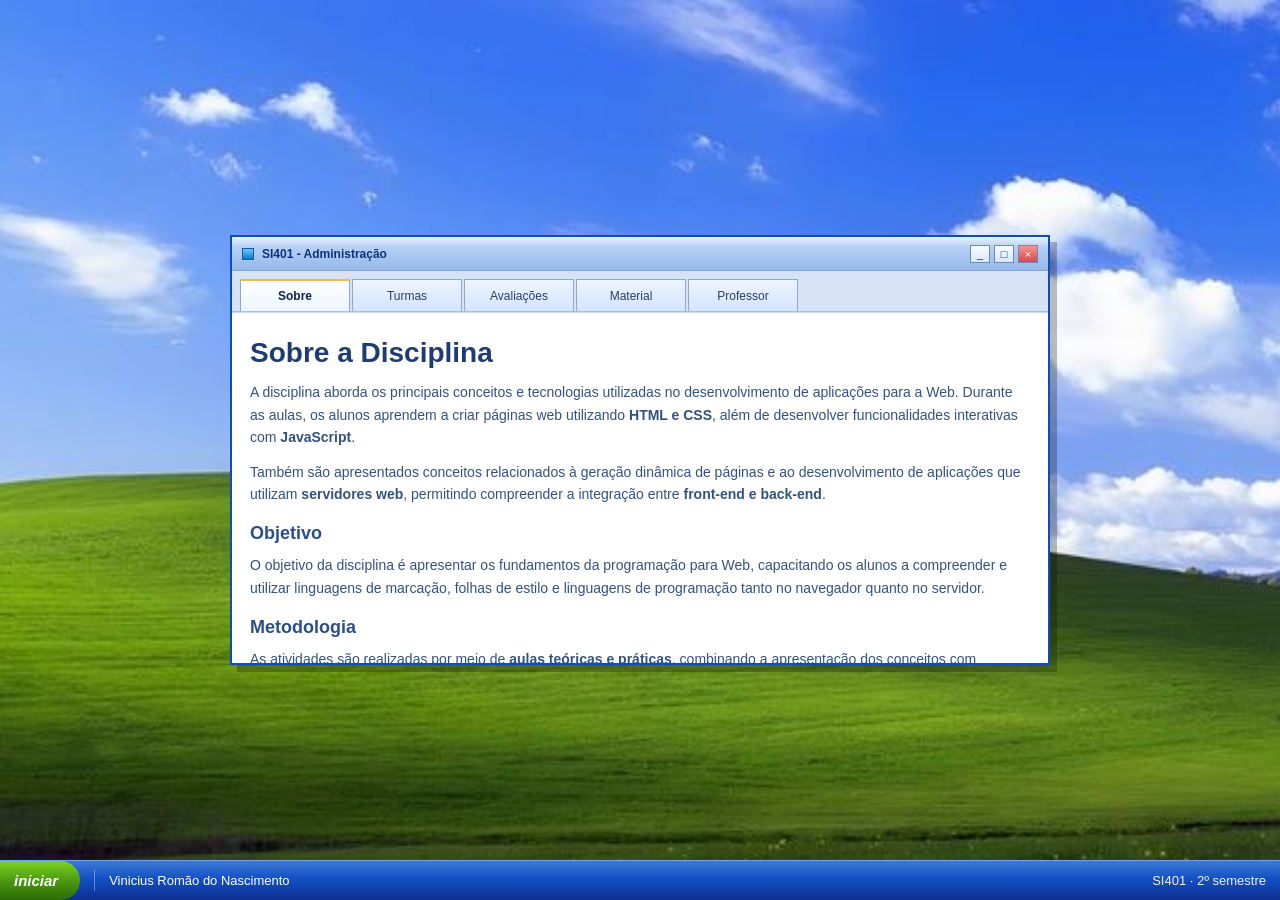
<file: Index.html>
<!DOCTYPE html>
<html lang="pt-BR">
  <head>
    <meta charset="UTF-8" />
    <meta name="viewport" content="width=device-width, initial-scale=1.0" />
    <title>SI401 | Início</title>
    <link rel="stylesheet" href="Css/index.css" />
  </head>
  <body>
    <main class="janela-xp" aria-label="Janela principal">
      <div class="titulo-barra">
        <div class="titulo-detalhe">
          <span class="icone-mini"></span>
          <span>SI401 - Administração</span>
        </div>
        <div class="botoes-janela">
          <button aria-label="Minimizar">_</button>
          <button aria-label="Maximizar">□</button>
          <button class="fechar" aria-label="Fechar">×</button>
        </div>
      </div>

      <nav class="abas" aria-label="Abas do conteúdo">
        <a class="aba ativo" href="index.html">Sobre</a>
        <a class="aba" href="turmas.html">Turmas</a>
        <a class="aba" href="avaliacoes.html">Avaliações</a>
        <a class="aba" href="material.html">Material</a>
        <a class="aba" href="professor.html">Professor</a>
      </nav>

      <section class="conteudo-janela">
        <h2>Sobre a Disciplina</h2>

        <p>
          A disciplina aborda os principais conceitos e tecnologias utilizadas no desenvolvimento de aplicações para a Web.
          Durante as aulas, os alunos aprendem a criar páginas web utilizando <strong>HTML e CSS</strong>, além de desenvolver
          funcionalidades interativas com <strong>JavaScript</strong>.
        </p>

        <p>
          Também são apresentados conceitos relacionados à geração dinâmica de páginas e ao desenvolvimento de aplicações que utilizam
          <strong>servidores web</strong>, permitindo compreender a integração entre <strong>front-end e back-end</strong>.
        </p>

        <h3>Objetivo</h3>
        <p>
          O objetivo da disciplina é apresentar os fundamentos da programação para Web, capacitando os alunos a compreender e utilizar
          linguagens de marcação, folhas de estilo e linguagens de programação tanto no navegador quanto no servidor.
        </p>

        <h3>Metodologia</h3>
        <p>
          As atividades são realizadas por meio de <strong>aulas teóricas e práticas</strong>, combinando a apresentação dos conceitos com
          exercícios e implementação de sistemas baseados nas tecnologias estudadas.
        </p>

        <h3>Competências Desenvolvidas</h3>
        <p>Ao longo da disciplina, o aluno desenvolve conhecimentos para:</p>
        <ul>
          <li>Compreender o funcionamento de aplicações Web baseadas na arquitetura <strong>cliente-servidor</strong>;</li>
          <li>Criar páginas web estáticas utilizando <strong>HTML e CSS</strong>;</li>
          <li>Desenvolver páginas web dinâmicas utilizando <strong>JavaScript</strong>;</li>
          <li>Compreender o funcionamento de scripts executados em servidores web;</li>
          <li>Desenvolver aplicações Web completas, integrando <strong>front-end e back-end</strong>.</li>
        </ul>

        <h3>Pré-requisito</h3>
        <p>Para cursar a disciplina, é necessário ter concluído <strong>SI300 – Programação Orientada a Objetos I</strong>.</p>

        <h3>Frequência</h3>
        <p>É necessário ter <strong>frequência mínima de 75%</strong> nas atividades da disciplina.</p>

        <h3>Exame</h3>
        <p>
          O exame é obrigatório para alunos cuja média final esteja no intervalo <strong>2,5 ≤ M < 6,0</strong>, conforme os critérios
          de avaliação da disciplina.
        </p>
      </section>
    </main>

    <footer class="footer">
      <button class="btn-iniciar">iniciar</button>
      <div class="divisor"></div>
      <span class="item-menu">Vinicius Romão do Nascimento</span>
      <span class="info-direita">SI401 · 2º semestre</span>
    </footer>
  </body>
</html>
</file>
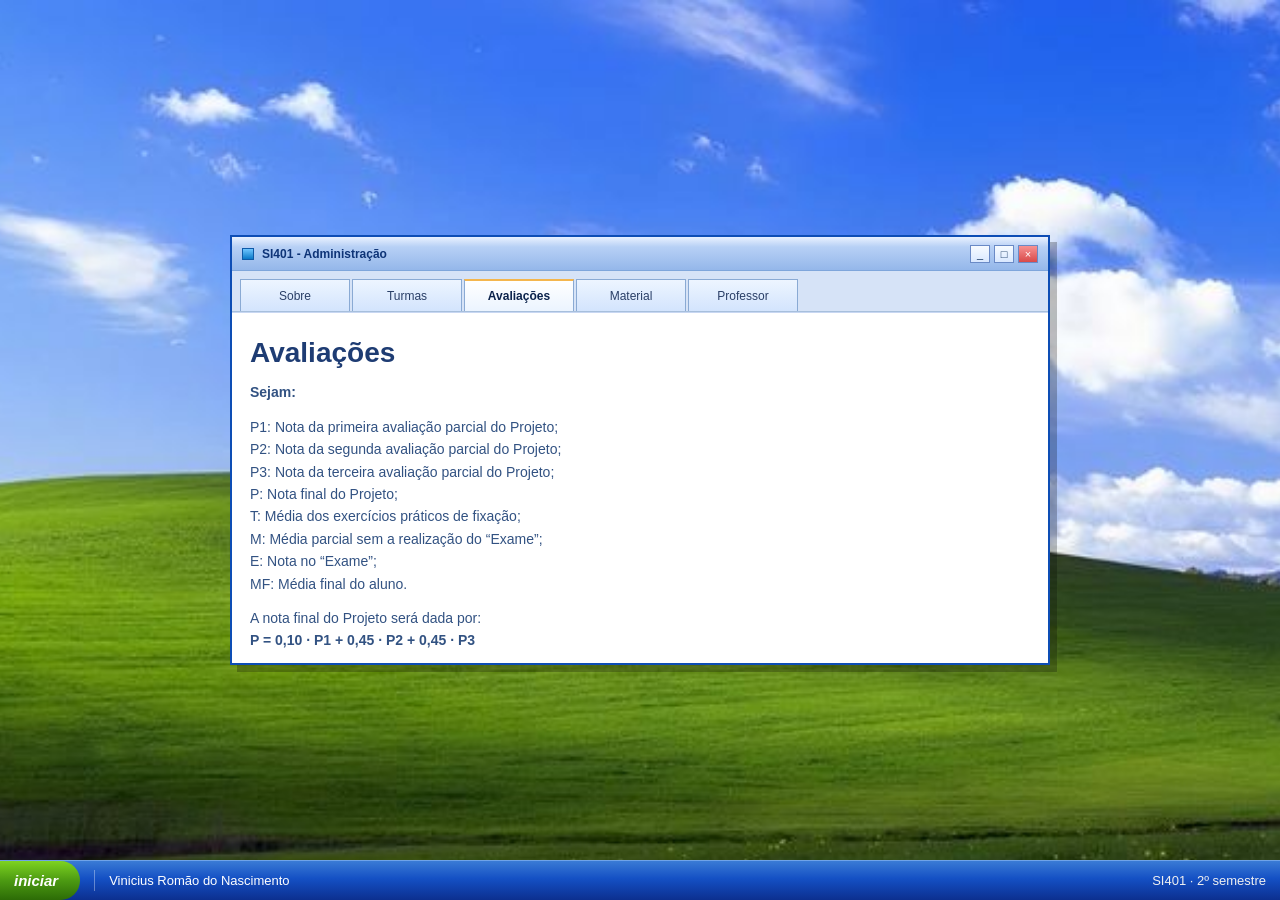
<file: avaliacoes.html>
<!DOCTYPE html>
<html lang="pt-BR">
  <head>
    <meta charset="UTF-8" />
    <meta name="viewport" content="width=device-width, initial-scale=1.0" />
    <title>SI401 | Avaliações</title>
    <link rel="stylesheet" href="Css/index.css" />
  </head>
  <body>
    <main class="janela-xp" aria-label="Janela principal">
      <div class="titulo-barra">
        <div class="titulo-detalhe">
          <span class="icone-mini"></span>
          <span>SI401 - Administração</span>
        </div>
        <div class="botoes-janela">
          <button aria-label="Minimizar">_</button>
          <button aria-label="Maximizar">□</button>
          <button class="fechar" aria-label="Fechar">×</button>
        </div>
      </div>

      <nav class="abas" aria-label="Abas do conteúdo">
        <a class="aba" href="index.html">Sobre</a>
        <a class="aba" href="turmas.html">Turmas</a>
        <a class="aba ativo" href="avaliacoes.html">Avaliações</a>
        <a class="aba" href="material.html">Material</a>
        <a class="aba" href="professor.html">Professor</a>
      </nav>

      <section class="conteudo-janela">
        <h2>Avaliações</h2>

        <p><strong>Sejam:</strong></p>
        <p>
          P1: Nota da primeira avaliação parcial do Projeto;<br />
          P2: Nota da segunda avaliação parcial do Projeto;<br />
          P3: Nota da terceira avaliação parcial do Projeto;<br />
          P: Nota final do Projeto;<br />
          T: Média dos exercícios práticos de fixação;<br />
          M: Média parcial sem a realização do “Exame”;<br />
          E: Nota no “Exame”;<br />
          MF: Média final do aluno.
        </p>

        <p>
          A nota final do Projeto será dada por:<br />
          <strong>P = 0,10 · P1 + 0,45 · P2 + 0,45 · P3</strong>
        </p>

        <p>
          A média parcial do aluno será dada por:<br />
          <strong>M = 0,75 · P + 0,25 · T</strong>
        </p>

        <div class="campo-texto">
          <p><strong>Trabalho Final:</strong></p>
          <p class="texto-trabalho-final">
            O trabalho final consiste no desenvolvimento de uma plataforma Web para o jogo Acerte a Toupeira, utilizando HTML,
            CSS, JavaScript e PHP. O sistema contará com cadastro e login de jogadores, partidas com diferentes modos e níveis,
            histórico de resultados e ranking global, integrando front-end, back-end e banco de dados.
          </p>
        </div>

        <div class="campo-iframe">
          <p><strong>Jogo Da Topeira</strong></p>
          <div class="iframe-placeholder"><iframe width="560" height="315" src="https://www.youtube.com/embed/rYbflmOeFvE?si=fU-OYEBZ4JLR31Uo" title="YouTube video player" frameborder="0" allow="accelerometer; autoplay; clipboard-write; encrypted-media; gyroscope; picture-in-picture; web-share" referrerpolicy="strict-origin-when-cross-origin" allowfullscreen></iframe></div>
        </div>
      </section>
    </main>

    <footer class="footer">
      <button class="btn-iniciar">iniciar</button>
      <div class="divisor"></div>
      <span class="item-menu">Vinicius Romão do Nascimento</span>
      <span class="info-direita">SI401 · 2º semestre</span>
    </footer>
  </body>
</html>
</file>
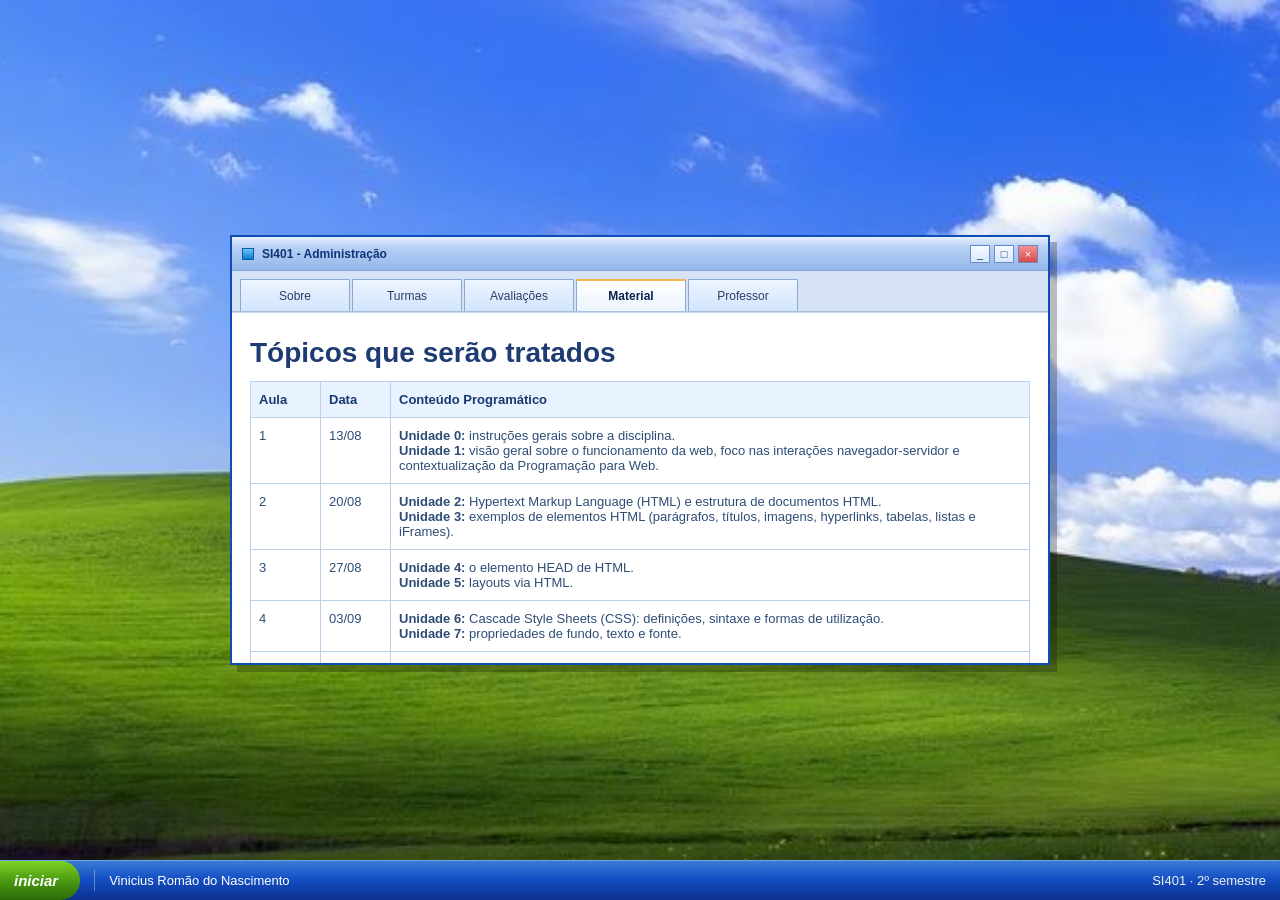
<file: material.html>
<!DOCTYPE html>
<html lang="pt-BR">
  <head>
    <meta charset="UTF-8" />
    <meta name="viewport" content="width=device-width, initial-scale=1.0" />
    <title>SI401 | Material</title>
    <link rel="stylesheet" href="Css/index.css" />
  </head>
  <body>
    <main class="janela-xp" aria-label="Janela principal">
      <div class="titulo-barra">
        <div class="titulo-detalhe">
          <span class="icone-mini"></span>
          <span>SI401 - Administração</span>
        </div>
        <div class="botoes-janela">
          <button aria-label="Minimizar">_</button>
          <button aria-label="Maximizar">□</button>
          <button class="fechar" aria-label="Fechar">×</button>
        </div>
      </div>

      <nav class="abas" aria-label="Abas do conteúdo">
        <a class="aba" href="index.html">Sobre</a>
        <a class="aba" href="turmas.html">Turmas</a>
        <a class="aba" href="avaliacoes.html">Avaliações</a>
        <a class="aba ativo" href="material.html">Material</a>
        <a class="aba" href="professor.html">Professor</a>
      </nav>

      <section class="conteudo-janela">
        <h2>Tópicos que serão tratados</h2>

        <div class="tabela-material">
          <table>
            <thead>
              <tr>
                <th>Aula</th>
                <th>Data</th>
                <th>Conteúdo Programático</th>
              </tr>
            </thead>
            <tbody>
              <tr>
                <td>1</td>
                <td>13/08</td>
                <td>
                  <strong>Unidade 0:</strong> instruções gerais sobre a disciplina. <br />
                  <strong>Unidade 1:</strong> visão geral sobre o funcionamento da web, foco nas interações navegador-servidor e contextualização da Programação para Web.
                </td>
              </tr>
              <tr>
                <td>2</td>
                <td>20/08</td>
                <td>
                  <strong>Unidade 2:</strong> Hypertext Markup Language (HTML) e estrutura de documentos HTML. <br />
                  <strong>Unidade 3:</strong> exemplos de elementos HTML (parágrafos, títulos, imagens, hyperlinks, tabelas, listas e iFrames).
                </td>
              </tr>
              <tr>
                <td>3</td>
                <td>27/08</td>
                <td>
                  <strong>Unidade 4:</strong> o elemento HEAD de HTML. <br />
                  <strong>Unidade 5:</strong> layouts via HTML.
                </td>
              </tr>
              <tr>
                <td>4</td>
                <td>03/09</td>
                <td>
                  <strong>Unidade 6:</strong> Cascade Style Sheets (CSS): definições, sintaxe e formas de utilização. <br />
                  <strong>Unidade 7:</strong> propriedades de fundo, texto e fonte.
                </td>
              </tr>
              <tr>
                <td>5</td>
                <td>10/09</td>
                <td>
                  <strong>Unidade 8:</strong> propriedades abreviadas e modelo de caixas (box model).
                </td>
              </tr>
              <tr>
                <td>6</td>
                <td>17/09</td>
                <td>
                  <strong>Unidade 9:</strong> programação no front-end com JavaScript: definições, sintaxe, instruções e o objeto DOM. <br />
                  <strong>Unidade 10:</strong> detecção e reação a eventos via JavaScript.
                </td>
              </tr>
              <tr>
                <td>7</td>
                <td>24/09</td>
                <td>
                  <strong>Unidade 11:</strong> manipulação de formulários HTML via JavaScript. <br />
                  <strong>Unidade 12:</strong> orientação a objetos em JavaScript. <br />
                  <strong>Entrega da primeira parcial do Projeto Final.</strong>
                </td>
              </tr>
              <tr>
                <td>8</td>
                <td>01/10</td>
                <td>Aula para desenvolvimento da segunda parcial do Projeto Final.</td>
              </tr>
              <tr>
                <td>9</td>
                <td>08/10</td>
                <td>
                  <strong>Unidade 13:</strong> programação no back-end com PHP: infraestrutura necessária e aspectos gerais da linguagem. <br />
                  <strong>Unidade 14:</strong> operadores, estruturas de controle e funções.
                </td>
              </tr>
              <tr>
                <td>10</td>
                <td>15/10</td>
                <td>
                  <strong>Unidade 15:</strong> PHP e formulários HTML, Server Side Includes.
                </td>
              </tr>
              <tr>
                <td>11</td>
                <td>22/10</td>
                <td>Aula para desenvolvimento (e entrega) da segunda parcial do Projeto Final.</td>
              </tr>
              <tr>
                <td>12</td>
                <td>29/10</td>
                <td>
                  <strong>Unidade 16:</strong> orientação a objetos em PHP. <br />
                  <strong>Unidade 17:</strong> acesso a Bancos de Dados em PHP via PDO.
                </td>
              </tr>
              <tr>
                <td>13</td>
                <td>05/11</td>
                <td>
                  <strong>Unidade 18:</strong> Cookies e sessões em PHP. <br />
                  <strong>Unidade 19:</strong> comunicação assíncrona entre back-end e front-end.
                </td>
              </tr>
              <tr>
                <td>14</td>
                <td>12/11</td>
                <td>Aula para desenvolvimento da terceira parcial do Projeto Final.</td>
              </tr>
              <tr>
                <td>15</td>
                <td>19/11</td>
                <td>Aula para conclusão (e entrega) da terceira parcial do Projeto Final.</td>
              </tr>
              <tr>
                <td>-</td>
                <td>26/11</td>
                <td>Conteúdo complementar / revisão final.</td>
              </tr>
            </tbody>
          </table>
        </div>

        <h3>Bibliografia básica</h3>
        <ul>
          <li>
            Schultz, D. &amp; Cook, C. “Beginning HTML with CSS and XHTML – Modern Guide and Reference”. Apress, 2007.
            DOI: <a href="http://dx.doi.org/10.1007/978-1-4302-0350-6" target="_blank" rel="noopener noreferrer">http://dx.doi.org/10.1007/978-1-4302-0350-6</a>
            (acesso via VPN/Unicamp).
          </li>
          <li>
            McPeak, J. &amp; Wilton, P. “Beginning JavaScript®”. 5th. Ed., John Wiley &amp; Son, 2015.
            Disponível em:
            <a href="http://onlinelibrary.wiley.com/book/10.1002/9781119209423" target="_blank" rel="noopener noreferrer">http://onlinelibrary.wiley.com/book/10.1002/9781119209423</a>
            (acesso via VPN/Unicamp).
          </li>
          <li>
            Saraiva, M. O. “Desenvolvimento de sistemas com PHP”. SAGAH, 2018. Disponível em:
            <a href="https://integrada.minhabiblioteca.com.br/books/9788595023222" target="_blank" rel="noopener noreferrer">https://integrada.minhabiblioteca.com.br/books/9788595023222</a>
            (acesso via Biblioteca da Unicamp).
          </li>
        </ul>

        <h3>Bibliografia complementar</h3>
        <ul>
          <li>
            W3Schools Online Web Tutorials:
            <a href="https://www.w3schools.com/" target="_blank" rel="noopener noreferrer">https://www.w3schools.com/</a>
          </li>
          <li>
            Mozilla Developer Network:
            <a href="http://developer.mozilla.org/" target="_blank" rel="noopener noreferrer">http://developer.mozilla.org/</a>
          </li>
          <li>
            Silva, M. S. “Construindo sites com CSS e (X)HTML Sites controlados por folhas de estilo em cascata”. Novatec, 2008.
          </li>
        </ul>
      </section>
    </main>

    <footer class="footer">
      <button class="btn-iniciar">iniciar</button>
      <div class="divisor"></div>
      <span class="item-menu">Vinicius Romão do Nascimento</span>
      <span class="info-direita">SI401 · 2º semestre</span>
    </footer>
  </body>
</html>
</file>
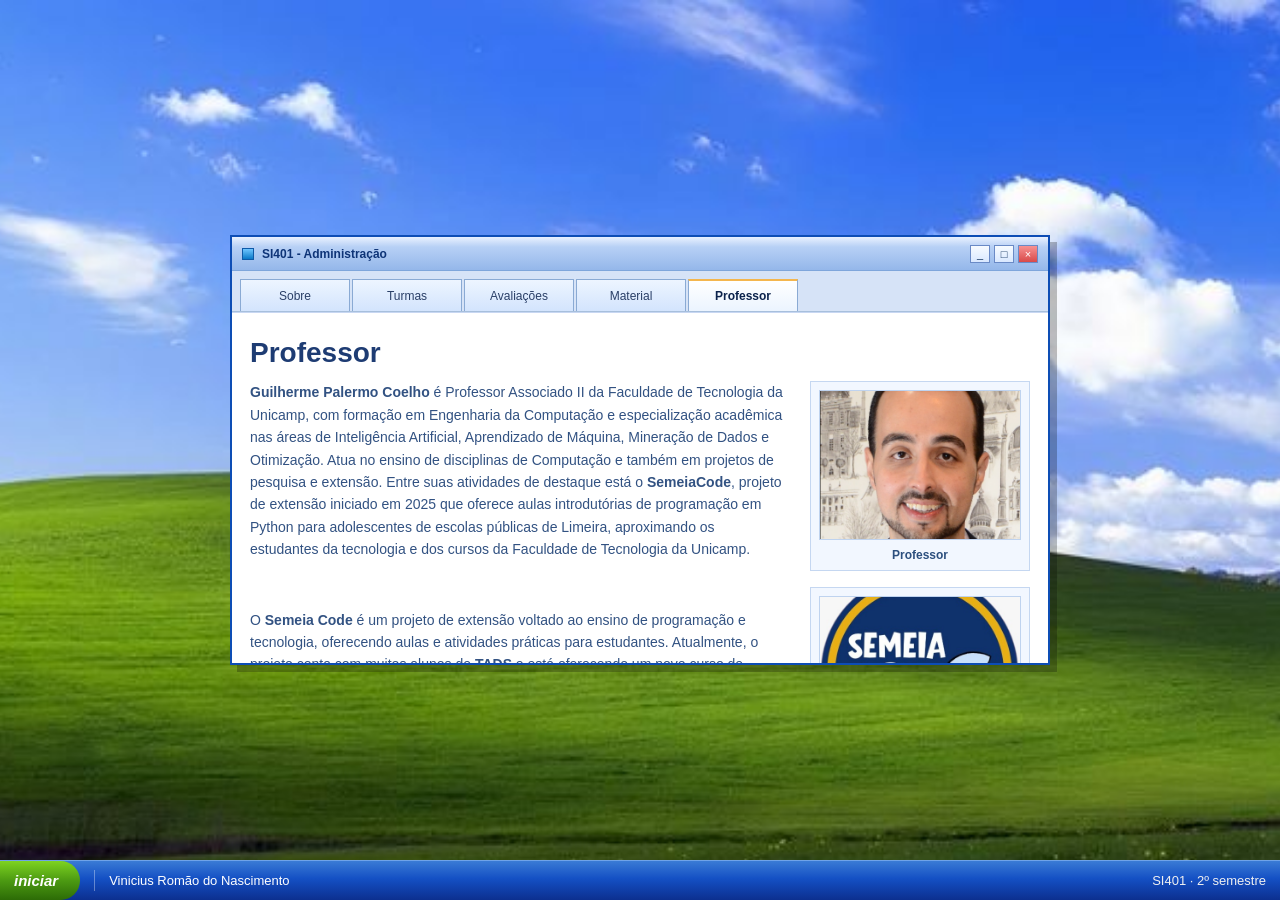
<file: professor.html>
<!DOCTYPE html>
<html lang="pt-BR">
  <head>
    <meta charset="UTF-8" />
    <meta name="viewport" content="width=device-width, initial-scale=1.0" />
    <title>SI401 | Professor</title>
    <link rel="stylesheet" href="Css/index.css" />
  </head>
  <body>
    <main class="janela-xp" aria-label="Janela principal">
      <div class="titulo-barra">
        <div class="titulo-detalhe">
          <span class="icone-mini"></span>
          <span>SI401 - Administração</span>
        </div>
        <div class="botoes-janela">
          <button aria-label="Minimizar">_</button>
          <button aria-label="Maximizar">□</button>
          <button class="fechar" aria-label="Fechar">×</button>
        </div>
      </div>

      <nav class="abas" aria-label="Abas do conteúdo">
        <a class="aba" href="index.html">Sobre</a>
        <a class="aba" href="turmas.html">Turmas</a>
        <a class="aba" href="avaliacoes.html">Avaliações</a>
        <a class="aba" href="material.html">Material</a>
        <a class="aba ativo" href="professor.html">Professor</a>
      </nav>

      <section class="conteudo-janela">
        <h2>Professor</h2>

        <div class="professor-layout">
          <div class="bio-professor">
            <p>
              <strong>Guilherme Palermo Coelho</strong> é Professor Associado II da Faculdade de Tecnologia da Unicamp,
              com formação em Engenharia da Computação e especialização acadêmica nas áreas de Inteligência Artificial,
              Aprendizado de Máquina, Mineração de Dados e Otimização. Atua no ensino de disciplinas de Computação e
              também em projetos de pesquisa e extensão. Entre suas atividades de destaque está o
              <strong>SemeiaCode</strong>, projeto de extensão iniciado em 2025 que oferece aulas introdutórias de
              programação em Python para adolescentes de escolas públicas de Limeira, aproximando os estudantes da tecnologia
              e dos cursos da Faculdade de Tecnologia da Unicamp.
            </p>
            <br/>
            <br/>
            <p>
            O <strong>Semeia Code</strong> é um projeto de extensão voltado ao ensino de programação e tecnologia,
            oferecendo aulas e atividades práticas para estudantes. Atualmente, o projeto conta com muitos alunos de
            <strong>TADS</strong> e está oferecendo um novo curso de <strong>Programação 2</strong> na
            <strong>Escola Brasil</strong>, sendo este o segundo semestre consecutivo em que o projeto ministra aulas na escola.
        </p>
          </div>

          <div class="galeria-professor">
            <figure class="foto-card">
              <img
                src="Img/Prof.png"
                alt="Foto do professor Guilherme Palermo Coelho"
              />
              <figcaption>Professor</figcaption>
            </figure>

            <figure class="foto-card">
              <img
                src="Img/Semeia.jpeg"
                alt="Projeto SemeiaCode"
              />
              <figcaption>SemeiaCode</figcaption>
            </figure>
          </div>
        </div>
      </section>
    </main>

    <footer class="footer">
      <button class="btn-iniciar">iniciar</button>
      <div class="divisor"></div>
      <span class="item-menu">Vinicius Romão do Nascimento</span>
      <span class="info-direita">SI401 · 2º semestre</span>
    </footer>
  </body>
</html>
</file>
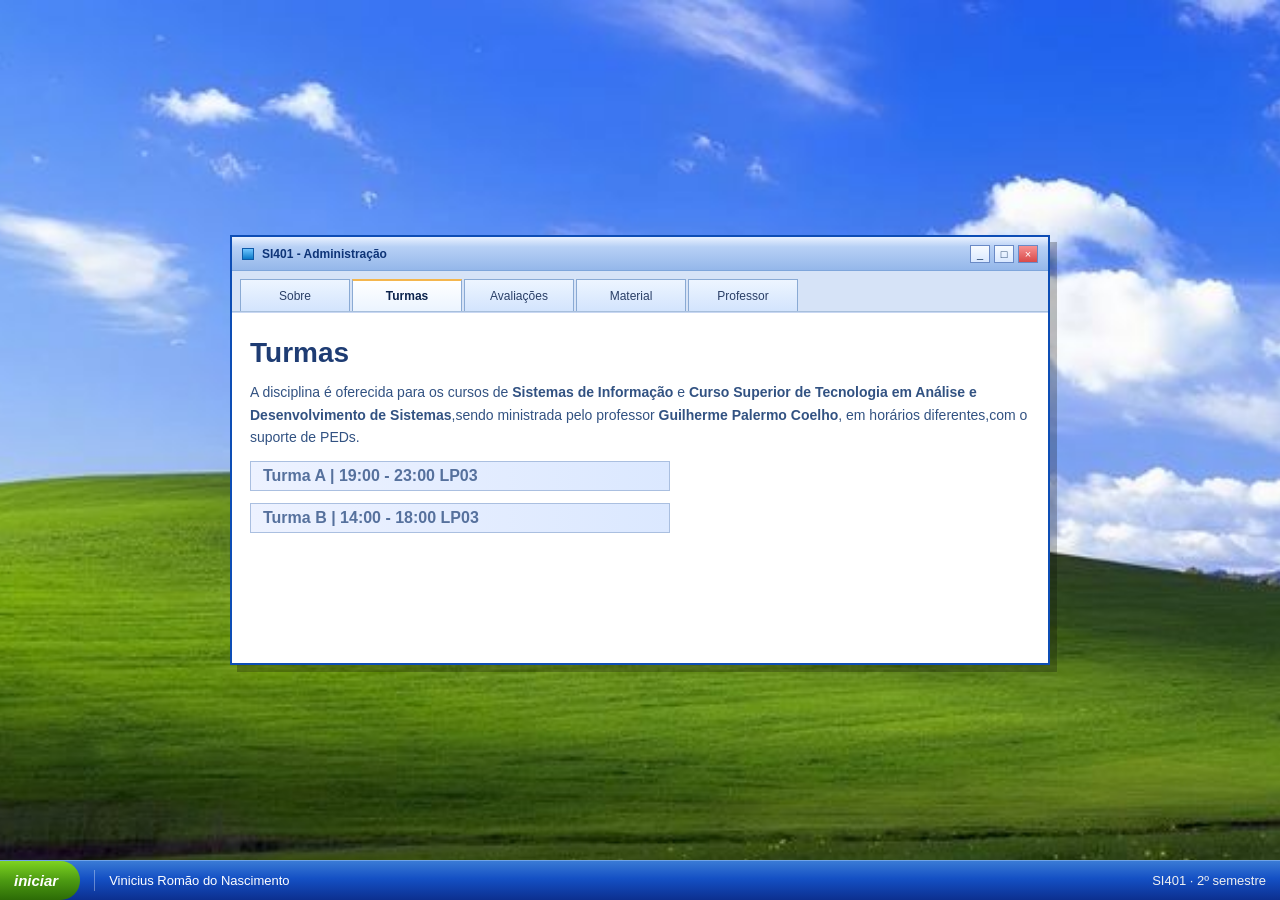
<file: turmas.html>
<!DOCTYPE html>
<html lang="pt-BR">
  <head>
    <meta charset="UTF-8" />
    <meta name="viewport" content="width=device-width, initial-scale=1.0" />
    <title>SI401 | Turmas</title>
    <link rel="stylesheet" href="Css/index.css" />
  </head>
  <body>
    <main class="janela-xp" aria-label="Janela principal">
      <div class="titulo-barra">
        <div class="titulo-detalhe">
          <span class="icone-mini"></span>
          <span>SI401 - Administração</span>
        </div>
        <div class="botoes-janela">
          <button aria-label="Minimizar">_</button>
          <button aria-label="Maximizar">□</button>
          <button class="fechar" aria-label="Fechar">×</button>
        </div>
      </div>

      <nav class="abas" aria-label="Abas do conteúdo">
        <a class="aba" href="index.html">Sobre</a>
        <a class="aba ativo" href="turmas.html">Turmas</a>
        <a class="aba" href="avaliacoes.html">Avaliações</a>
        <a class="aba" href="material.html">Material</a>
        <a class="aba" href="professor.html">Professor</a>
      </nav>

      <section class="conteudo-janela">
        <h2>Turmas</h2>
        <p>A disciplina é oferecida para os cursos de <strong>Sistemas de Informação</strong> e<strong> Curso Superior de Tecnologia em Análise e Desenvolvimento de Sistemas</strong>,sendo ministrada pelo professor <strong>Guilherme Palermo Coelho</strong>, em horários diferentes,com o suporte de PEDs.</p>
        <div class="lista-placeholder">
          <div class="linha">Turma A | 19:00 - 23:00 LP03</div>
          <div class="linha">Turma B | 14:00 - 18:00 LP03</div>
        </div>
      </section>
    </main>

    <footer class="footer">
      <button class="btn-iniciar">iniciar</button>
      <div class="divisor"></div>
      <span class="item-menu">Vinicius Romão do Nascimento</span>
      <span class="info-direita">SI401 · 2º semestre</span>
    </footer>
  </body>
</html>
</file>
<file: Css/index.css>
* {
  box-sizing: border-box;
}

html, body {
  margin: 0;
  min-height: 100%;
  height: 100%;
  font-family: Tahoma, Arial, sans-serif;
}

body {
  position: relative;
  display: flex;
  align-items: center;
  justify-content: center;
  background-image: url('../Img/background.jpg');
  background-size: cover;
  background-position: center;
  overflow: hidden;
}

.footer {
  position: absolute;
  left: 0;
  bottom: 0;
  width: 100%;
  height: 40px;
  display: flex;
  align-items: center;
  background: linear-gradient(to bottom, #3a7bd5 0%, #1450c4 45%, #0c2f8f 100%);
  border-top: 1px solid #6fa3e8;
  color: #ffffff;
  font-size: 13px;
  z-index: 1;
}

.btn-iniciar {
  display: flex;
  align-items: center;
  height: 100%;
  padding: 0 22px 0 14px;
  margin-right: 14px;
  background: linear-gradient(to bottom, #7ed321 0%, #4c9a12 50%, #2c6b06 100%);
  border: none;
  border-radius: 0 20px 20px 0;
  color: #fff;
  font-style: italic;
  font-weight: bold;
  font-size: 15px;
  cursor: pointer;
}

.divisor {
  width: 1px;
  height: 55%;
  background: rgba(255, 255, 255, 0.35);
  margin-right: 14px;
}

.item-menu {
  margin-right: auto;
}

.info-direita {
  margin-right: 14px;
  color: #f0f0f0;
}

.janela-xp {
  position: relative;
  display: flex;
  flex-direction: column;
  width: min(820px, 82vw);
  height: 430px;
  max-height: calc(100vh - 90px);
  background: #dfeaf7;
  border: 2px solid #0d4db5;
  box-shadow: 7px 7px 0 rgba(0, 0, 0, 0.25);
  z-index: 2;
}

.titulo-barra {
  display: flex;
  align-items: center;
  justify-content: space-between;
  padding: 8px 10px 7px;
  background: linear-gradient(to bottom, #e9f1ff 0%, #b7d0f5 30%, #94b7ea 100%);
  border-bottom: 1px solid #7fa6db;
  font-weight: bold;
  color: #0e3477;
}

.titulo-detalhe {
  display: flex;
  align-items: center;
  gap: 8px;
  font-size: 12px;
}

.icone-mini {
  width: 12px;
  height: 12px;
  background: linear-gradient(to bottom, #6fc5ff, #0a79c8);
  border: 1px solid #0f5aa8;
  display: inline-block;
}

.botoes-janela {
  display: flex;
  gap: 4px;
}

.botoes-janela button {
  width: 20px;
  height: 18px;
  padding: 0;
  border: 1px solid #6a8ac6;
  background: linear-gradient(to bottom, #f7fbff 0%, #d9e8ff 100%);
  color: #12345f;
  font-size: 11px;
  cursor: pointer;
}

.botoes-janela .fechar {
  background: linear-gradient(to bottom, #f79292 0%, #d84a4a 100%);
  color: white;
}

.abas {
  display: flex;
  gap: 2px;
  padding: 8px 8px 0;
  background: #d6e3f7;
  border-bottom: 1px solid #a7bfdc;
}

.aba {
  display: inline-flex;
  align-items: center;
  justify-content: center;
  text-decoration: none;
  border: 1px solid #8aaad4;
  border-bottom: none;
  background: linear-gradient(to bottom, #edf5ff 0%, #d3e4fd 100%);
  padding: 8px 18px;
  font-size: 12px;
  color: #2a3f67;
  min-width: 110px;
  line-height: 1.2;
}

.aba.ativo {
  background: linear-gradient(to bottom, #ffffff 0%, #ebf4ff 100%);
  border-top: 2px solid #f4b64e;
  color: #0c234c;
  font-weight: bold;
}

.conteudo-janela {
  flex: 1;
  overflow-y: auto;
  background: #ffffff;
  min-height: 0;
  padding: 24px 18px 18px;
  border-top: 1px solid #c8d7f2;
}

.conteudo-janela h2 {
  margin: 0 0 12px;
  color: #1e3c73;
  font-size: 28px;
}

.conteudo-janela h3 {
  margin: 18px 0 10px;
  color: #2a4f8a;
  font-size: 18px;
}

.conteudo-janela p,
.conteudo-janela li {
  margin: 0 0 12px;
  color: #325282;
  font-size: 14px;
  line-height: 1.6;
}

.conteudo-janela ul {
  margin: 0 0 18px 20px;
  padding-left: 18px;
}

.bloco-placeholder,
.arquivo-box,
.cartao,
.linha {
  display: flex;
  align-items: center;
  justify-content: center;
  width: 100%;
  border: 2px dashed #aabfe0;
  background: #f1f6ff;
  color: #5874a3;
  font-weight: bold;
}

.bloco-placeholder,
.arquivo-box {
  min-height: 140px;
  font-size: 18px;
}

.lista-placeholder {
  display: flex;
  flex-direction: column;
  gap: 12px;
  max-width: 420px;
}

.linha {
  justify-content: flex-start;
  padding: 0 12px;
  height: 30px;
  min-height: 30px;
  border-style: solid;
  border-width: 1px;
  background: linear-gradient(to right, #edf2ff, #dbe8ff);
  color: #56719d;
}

.cartoes-placeholder {
  display: grid;
  grid-template-columns: repeat(3, minmax(120px, 1fr));
  gap: 12px;
  max-width: 500px;
}

.cartao {
  min-height: 90px;
  border-style: solid;
  border-width: 1px;
  background: linear-gradient(to bottom, #f8fbff 0%, #e3edff 100%);
  color: #56719d;
}

.campo-texto,
.campo-iframe {
  margin-top: 22px;
}

.texto-trabalho-final {
  margin: 0;
  padding: 12px 14px;
  border: 1px solid #aac0e6;
  background: #f8fbff;
  color: #2e4d76;
  font-family: Tahoma, Arial, sans-serif;
  font-size: 14px;
  line-height: 1.7;
}

.iframe-placeholder {
  width: 100%;
  min-height: 180px;
  display: flex;
  align-items: center;
  justify-content: center;
  border: 2px dashed #aabfe0;
  background: #f1f6ff;
  color: #5874a3;
  font-weight: bold;
  font-size: 18px;
}

.professor-layout {
  display: flex;
  gap: 24px;
  align-items: flex-start;
}

.bio-professor {
  flex: 1.6;
}

.galeria-professor {
  flex: 1;
  display: flex;
  flex-direction: column;
  gap: 16px;
  max-width: 220px;
}

.foto-card {
  margin: 0;
  border: 1px solid #c5d7f1;
  background: #f2f7ff;
  padding: 8px;
  width: 100%;
}

.foto-card img {
  display: block;
  width: 100%;
  height: 150px;
  object-fit: cover;
  object-position: center;
  border: 1px solid #bfd3ef;
}

.foto-card figcaption {
  text-align: center;
  padding-top: 8px;
  color: #2c4f7e;
  font-weight: bold;
  font-size: 12px;
}

.tabela-material {
  overflow-x: auto;
}

.tabela-material table {
  width: 100%;
  border-collapse: collapse;
  background: #ffffff;
  border: 1px solid #bcd0ea;
}

.tabela-material th,
.tabela-material td {
  border: 1px solid #bcd0ea;
  padding: 10px 8px;
  vertical-align: top;
  text-align: left;
  font-size: 13px;
  color: #2e4d76;
}

.tabela-material th {
  background: #e9f2ff;
  color: #173a70;
  font-weight: bold;
}

.tabela-material td:nth-child(1),
.tabela-material td:nth-child(2) {
  width: 70px;
  white-space: nowrap;
}

@media (max-width: 700px) {
  .janela-xp {
    width: min(90vw, 620px);
  }

  .abas {
    flex-wrap: wrap;
  }

  .aba {
    min-width: 90px;
    flex: 1 1 130px;
    padding: 8px 10px;
  }

  .conteudo-janela h2 {
    font-size: 22px;
  }

  .cartoes-placeholder {
    grid-template-columns: 1fr;
  }
}
</file>
